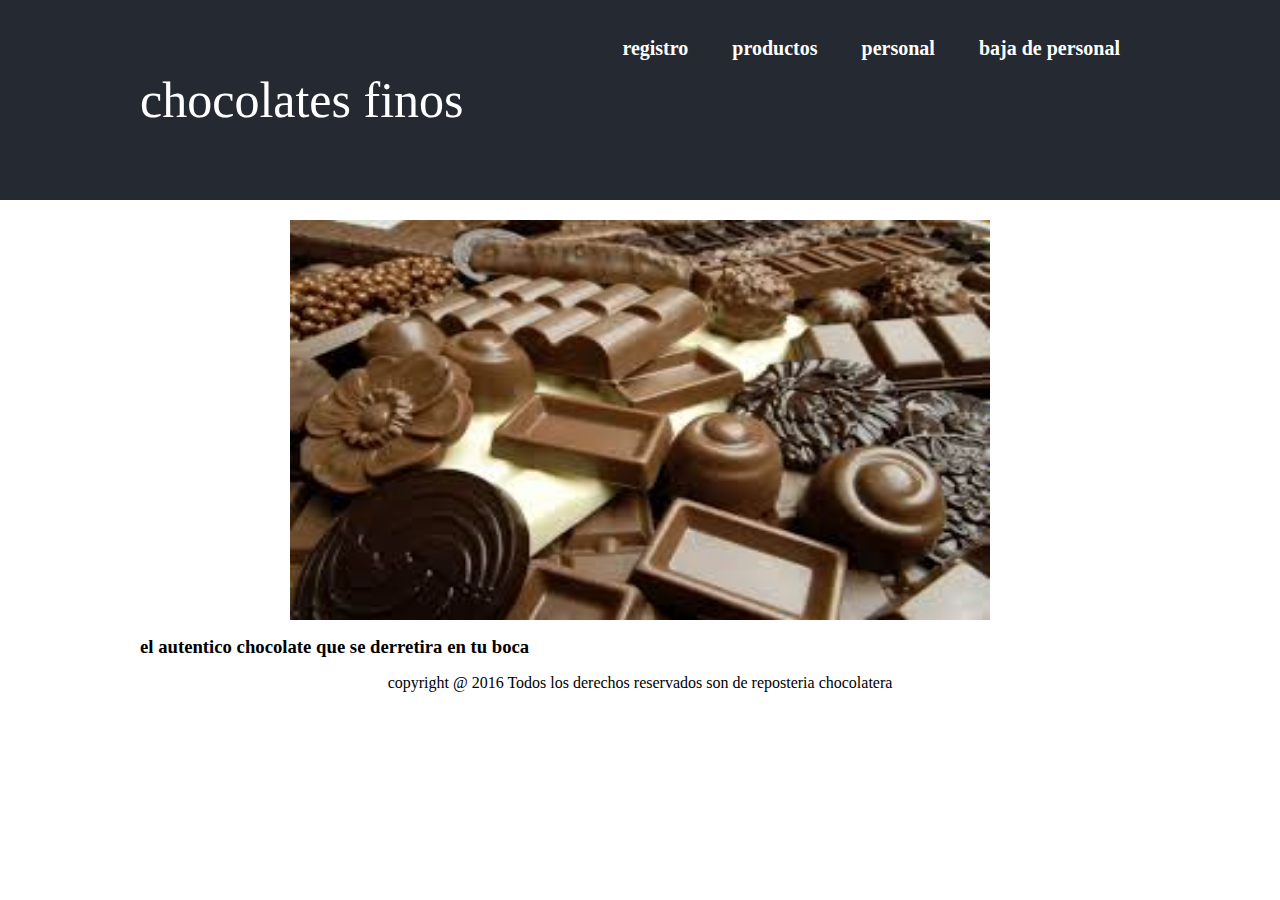
<file: index.html>
<!DOTYPE html>
<html lang="en">
<head>
<meta charset="UFT-8">
<title>chocolates finos</title>
<link rel="stylesheet" type="text/css" href="estilo.css">
</head>
<body>
 <header>
  <div class="wrapper">
 	 <div class="logo">
	 chocolates finos
 	 </div>
 	 <nav>
<a href="registro.html">registro</a>
<a href="productos.html">productos </a>
<a href="personal.html">personal</a>
<a href="baja de personal.html">baja de personal</a>
          </nav>
  </div>
 </header>
 <section class="contenido wrapper">
 <center><img src="choco.jpg" width="700" height="400"></center>
 	<p>
<h3>el autentico chocolate que se derretira en tu boca</h3>
</p>

<footer>
<div class=&#90;define1>
<p><center><font size=3><center>
	copyright @ 2016 Todos los derechos reservados son de reposteria chocolatera
</cite></font></center></p>
</footer>
</body>
</html>
</file>
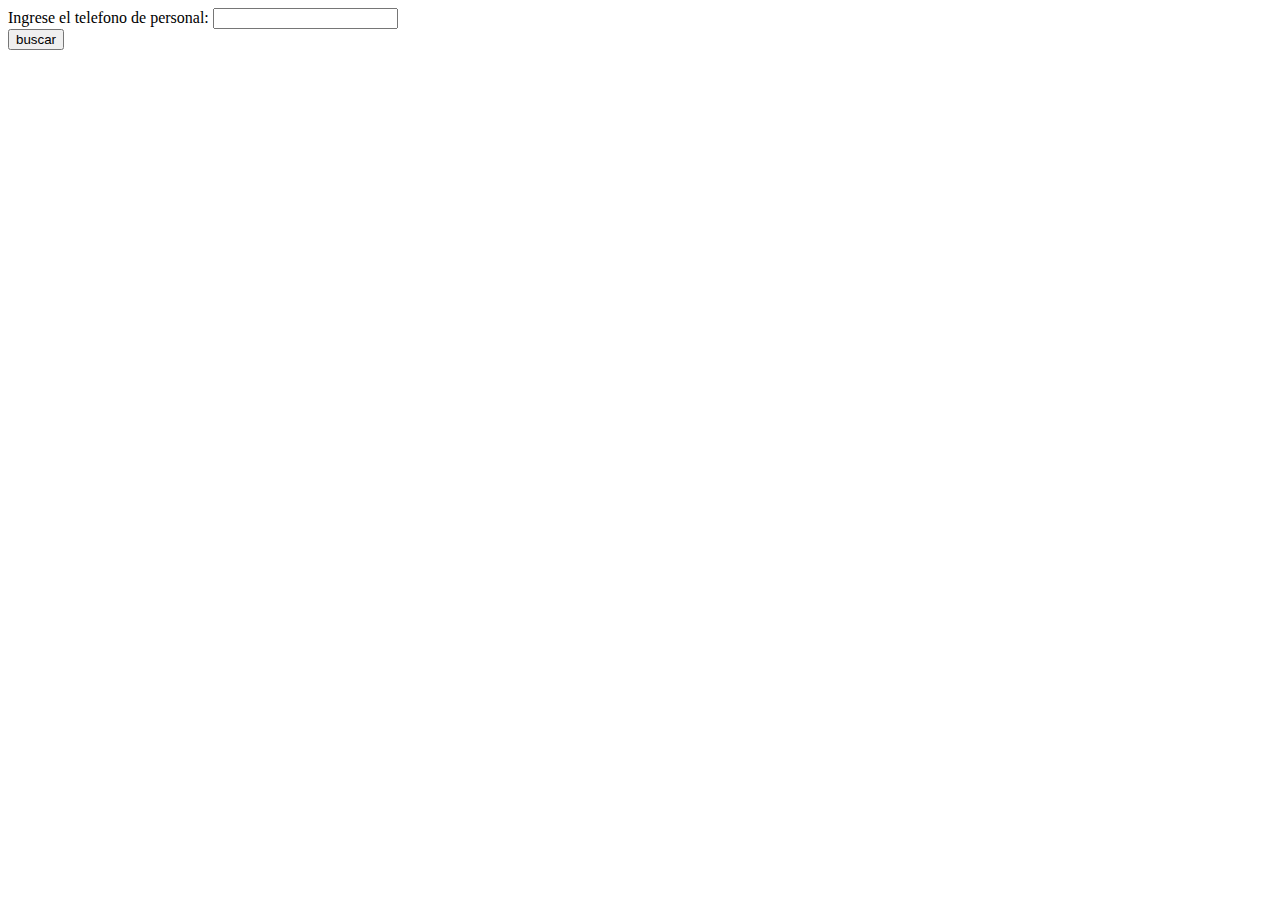
<file: baja de personal.html>
<html>
<head>
<title>baja</title>
</head>
<body>
<form action="baja de personal.php" method="post">
Ingrese el telefono de personal:
<input type="text" name="telefono" required>
<br>
<input type="submit" value="buscar">
</form>
</body>
</html>
</file>
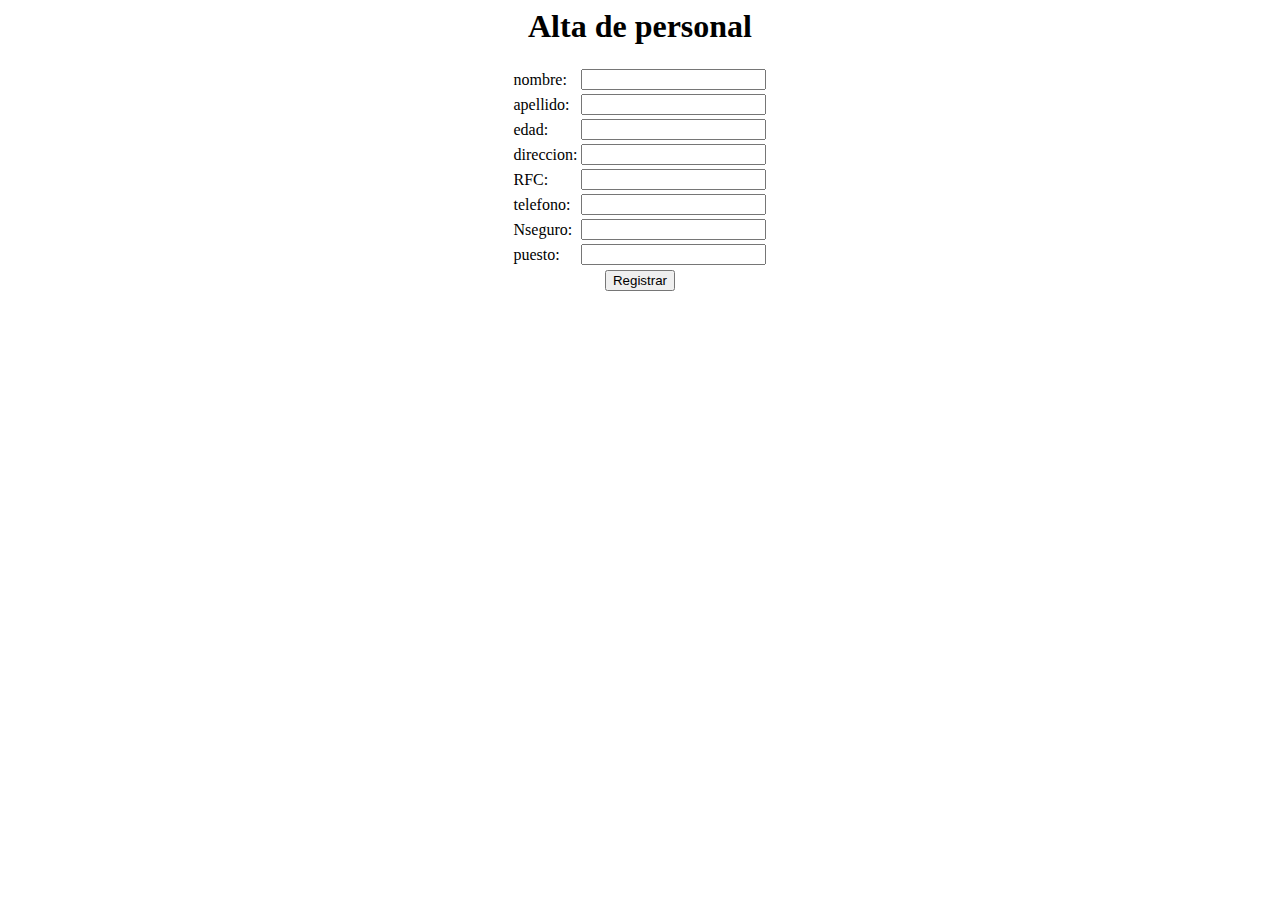
<file: personal.html>
<html>
<head>
<title>personal</title>
</head>
<body>
<center>
<h1>Alta de personal</h1>
<form action="personal.php" method="post">
<table>
<tr>
<td> nombre:</td>
<td><input type="text" name="nombre"></td></tr>
<tr>
<td> apellido:</td>
<td><input type="text" name="apellido"></td></tr>
<tr>
<td>edad:</td>
<td><input type="text" name="edad"></td></tr>
<tr>
<td>direccion:</td>
<td><input type="text" name="direccion"></td></tr>
<tr>
<td>RFC:</td>
<td><input type="text" name="RFC"></td></tr>
<tr>
<td>telefono:</td>
<td><input type="text" name="telefono"></td></tr>
<tr>
<td>Nseguro:</td>
<td><input type="text" name="Nseguro"></td></tr>
<tr>
<td>puesto:</td>
<td><input type="text" name="puesto"></td></tr>
<tr>

</select>
</td></tr>

</table>
<input type="submit" value="Registrar">
</form>
</center>
</body>
</html>
</file>
<file: estilo.css>
*{margin: 0; padding: 0;}

body{
	background:white;
}

header {
	width: 100%;
	overflow: hidden;
	background: #252932;
	margin-bottom: 20px;
}

.wrapper {
	width: 90%;
	max-width: 1000px;
	margin: auto;
	overflow: hidden;
}

header .logo {
	color: white;
	font-size: 50px;
	line-height: 200px;
	float: left;
}

header nav{
	float: right;
	line-height: 100px;
}

header nav a {
	display: inline-block;
	color: white;
	text-decoration: none;
	padding: 10px 20px;
	line-height: normal;
	font-size: 20px;
	font-weight: bold;
	-webkit-transition:all 500ms ease;
	transition:all 500ms ease;
}

header nav a:hover{
	background:black;
	border-radius: 50px;
}


.header2 {
	position: fixed;
	height: 100px;
}

.haader2 .logo{
	line-height: 100px;
	font-size: 30px;
}

.header2 nav{
	line-height: 100px;
}
.contenido p{
	margin-bottom: 1em;
}
</file>
